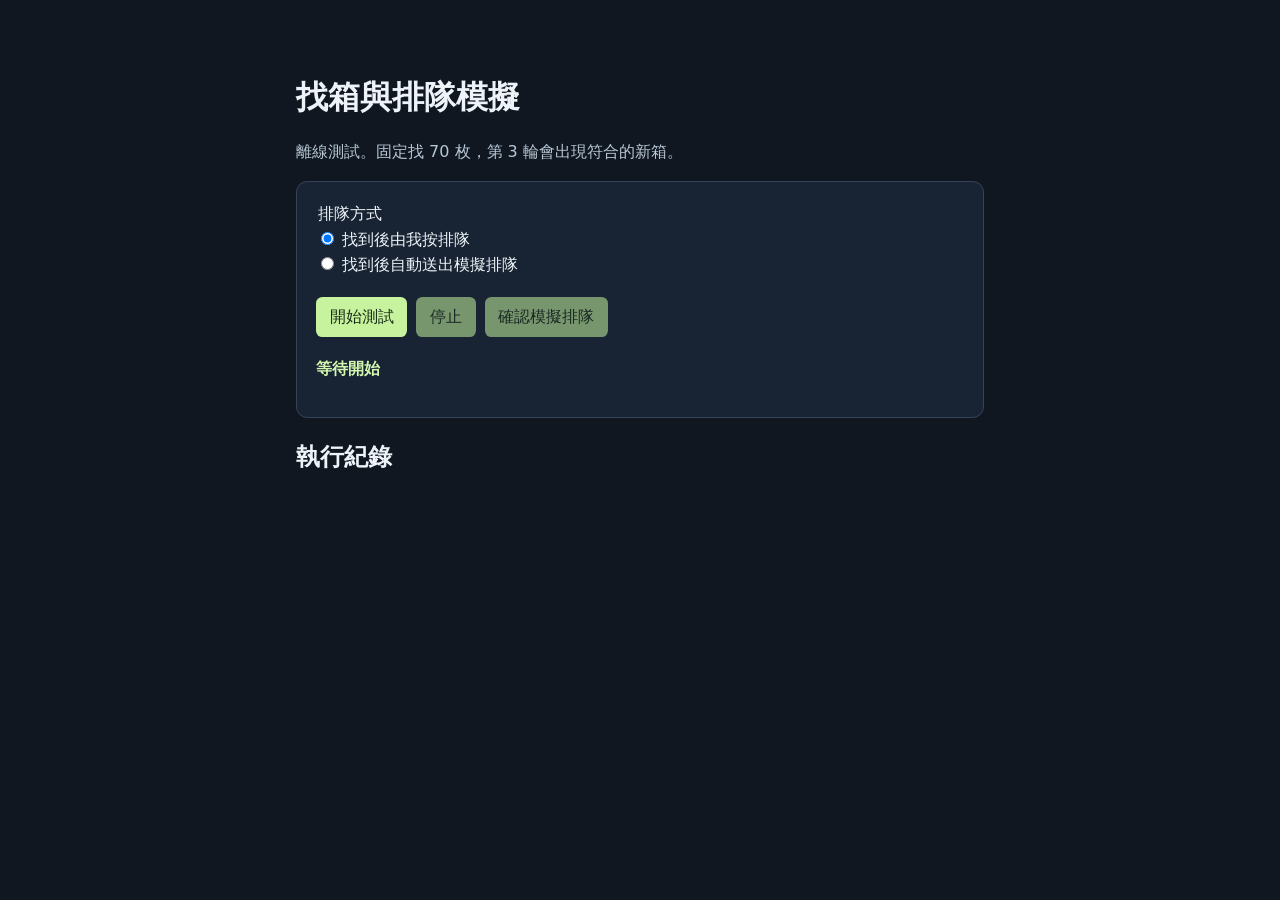
<file: source/queue-flow-demo.html>
<!doctype html>
<html lang="zh-Hant">
<head>
  <meta charset="utf-8">
  <meta name="viewport" content="width=device-width, initial-scale=1">
  <meta http-equiv="Content-Security-Policy" content="default-src 'none'; script-src 'unsafe-inline'; style-src 'unsafe-inline'; base-uri 'none'; form-action 'none'">
  <title>找箱與排隊模擬</title>
  <style>
    body { background: #101720; color: #edf3f8; font: 16px/1.6 system-ui, sans-serif; margin: 0; }
    main { max-width: 43rem; margin: 8vh auto; padding: 0 1.2rem; }
    h1 { margin-bottom: .25rem; }
    p { color: #b7c7d6; }
    section { border: 1px solid #34455a; background: #182433; padding: 1.2rem; border-radius: .7rem; }
    fieldset { border: 0; padding: 0; margin: 0 0 1rem; }
    label { display: block; }
    button { font: inherit; background: #c8f39e; color: #172d15; border: 0; padding: .45rem .85rem; border-radius: .4rem; margin: .2rem .25rem .2rem 0; cursor: pointer; }
    button:disabled { opacity: .55; cursor: default; }
    button:focus-visible, input:focus-visible { outline: 3px solid #9ed5ff; outline-offset: 3px; }
    #status { color: #d3f7ae; font-weight: 650; }
    ol { padding-left: 1.7rem; }
    time { color: #b7c7d6; font-variant-numeric: tabular-nums; }
  </style>
</head>
<body>
  <main>
    <h1>找箱與排隊模擬</h1>
    <p>離線測試。固定找 70 枚，第 3 輪會出現符合的新箱。</p>
    <section>
      <fieldset id="mode">
        <legend>排隊方式</legend>
        <label><input type="radio" name="queue" value="manual" checked> 找到後由我按排隊</label>
        <label><input type="radio" name="queue" value="automatic"> 找到後自動送出模擬排隊</label>
      </fieldset>
      <button id="start" type="button">開始測試</button>
      <button id="stop" type="button" disabled>停止</button>
      <button id="join" type="button" disabled>確認模擬排隊</button>
      <p id="status" role="status">等待開始</p>
    </section>
    <h2>執行紀錄</h2>
    <ol id="log" aria-label="執行紀錄"></ol>
  </main>
  <script>
    const mode = document.querySelector('#mode');
    const startButton = document.querySelector('#start');
    const stopButton = document.querySelector('#stop');
    const joinButton = document.querySelector('#join');
    const statusText = document.querySelector('#status');
    const log = document.querySelector('#log');
    const initial = { number: 100, tickets: 70 };
    const later = [{ number: 101, tickets: 69 }, { number: 102, tickets: 170 }, { number: 103, tickets: 70 }];
    let phase = 'idle';
    let timer;
    let round;
    let selectedBox;
    let automatic;
    let startedAt;

    function record(message) {
      const row = document.createElement('li');
      const time = document.createElement('time');
      time.textContent = ((performance.now() - startedAt) / 1000).toFixed(2) + ' 秒';
      row.append(time, '　' + message);
      log.append(row);
    }

    function setPhase(next, message) {
      phase = next;
      const active = next === 'watching' || next === 'found';
      startButton.disabled = active;
      stopButton.disabled = !active;
      mode.disabled = active;
      joinButton.disabled = next !== 'found' || automatic;
      statusText.textContent = message;
    }

    function schedule() {
      const delay = 2000 + Math.floor(Math.random() * 1001);
      record('下一輪等待 ' + delay + ' 毫秒');
      timer = setTimeout(scan, delay);
    }

    function scan() {
      if (phase !== 'watching') return;
      round++;
      const visibleBoxes = [initial, ...later.slice(0, round)];
      selectedBox = visibleBoxes.find(box => box.number > initial.number && box.tickets === 70);
      if (!selectedBox) {
        record('第 ' + round + ' 輪，沒有符合籤數的新箱');
        schedule();
        return;
      }
      const box = '模擬箱 ' + selectedBox.number;
      record('第 ' + round + ' 輪找到 ' + box + '，停止刷新並進入模擬箱頁');
      setPhase('found', box + '已開啟，等待確認排隊。');
      if (automatic) join();
    }

    function join() {
      if (phase !== 'found') return;
      record((automatic ? '自動' : '手動') + '送出一次模擬排隊');
      setPhase('queued', '模擬排隊成功，前方 3 人。');
    }

    startButton.addEventListener('click', () => {
      round = 0;
      automatic = document.querySelector('input[name="queue"]:checked').value === 'automatic';
      startedAt = performance.now();
      log.replaceChildren();
      setPhase('watching', '正在等符合條件的新箱…');
      record('基準箱號 ' + initial.number + '，目標 70 枚');
      schedule();
    });
    stopButton.addEventListener('click', () => {
      clearTimeout(timer);
      record('手動停止');
      setPhase('idle', '已停止。');
    });
    joinButton.addEventListener('click', join);
  </script>
</body>
</html>
</file>
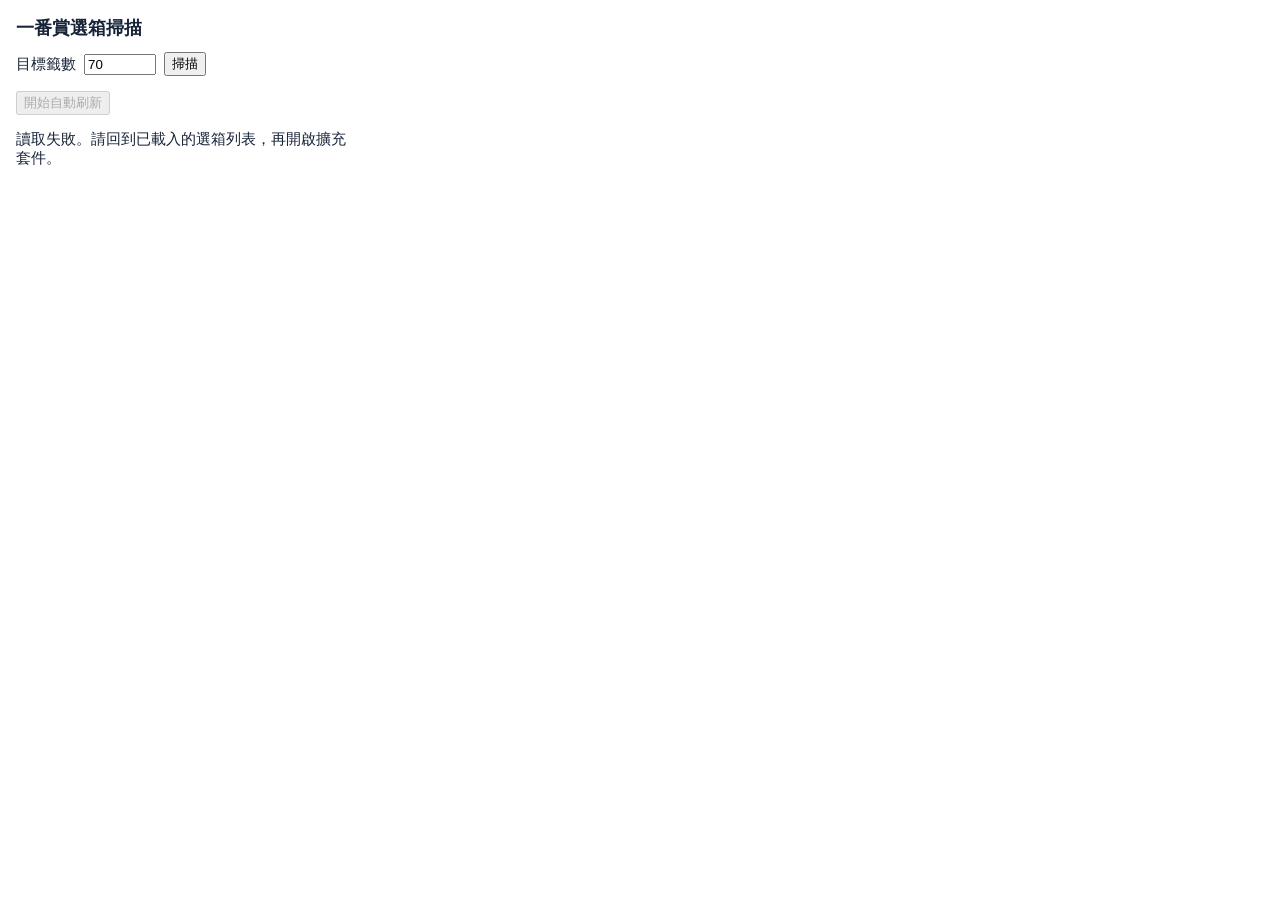
<file: source/browser-box-scan/popup.html>
<!doctype html>
<html lang="zh-Hant">
<head>
  <meta charset="utf-8">
  <title>一番賞選箱掃描</title>
  <style>
    body { width: 21rem; margin: 1rem; font: 15px system-ui; color: #172338; }
    h1 { font-size: 18px; }
    form { display: flex; align-items: center; gap: .5rem; }
    input { width: 4rem; }
    ul { padding-left: 1.3rem; max-height: 18rem; overflow: auto; }
    li { margin-block: .4rem; }
  </style>
  <script type="module" src="popup.js"></script>
</head>
<body>
  <h1>一番賞選箱掃描</h1>
  <form>
    <label for="count">目標籤數</label>
    <input id="count" type="number" min="1" value="70" required>
    <button id="scan" type="submit">掃描</button>
  </form>
  <p><button id="watch" type="button" disabled>開始自動刷新</button></p>
  <p id="status" role="status">正在讀取目前頁面…</p>
  <ul id="results"></ul>
</body>
</html>
</file>
